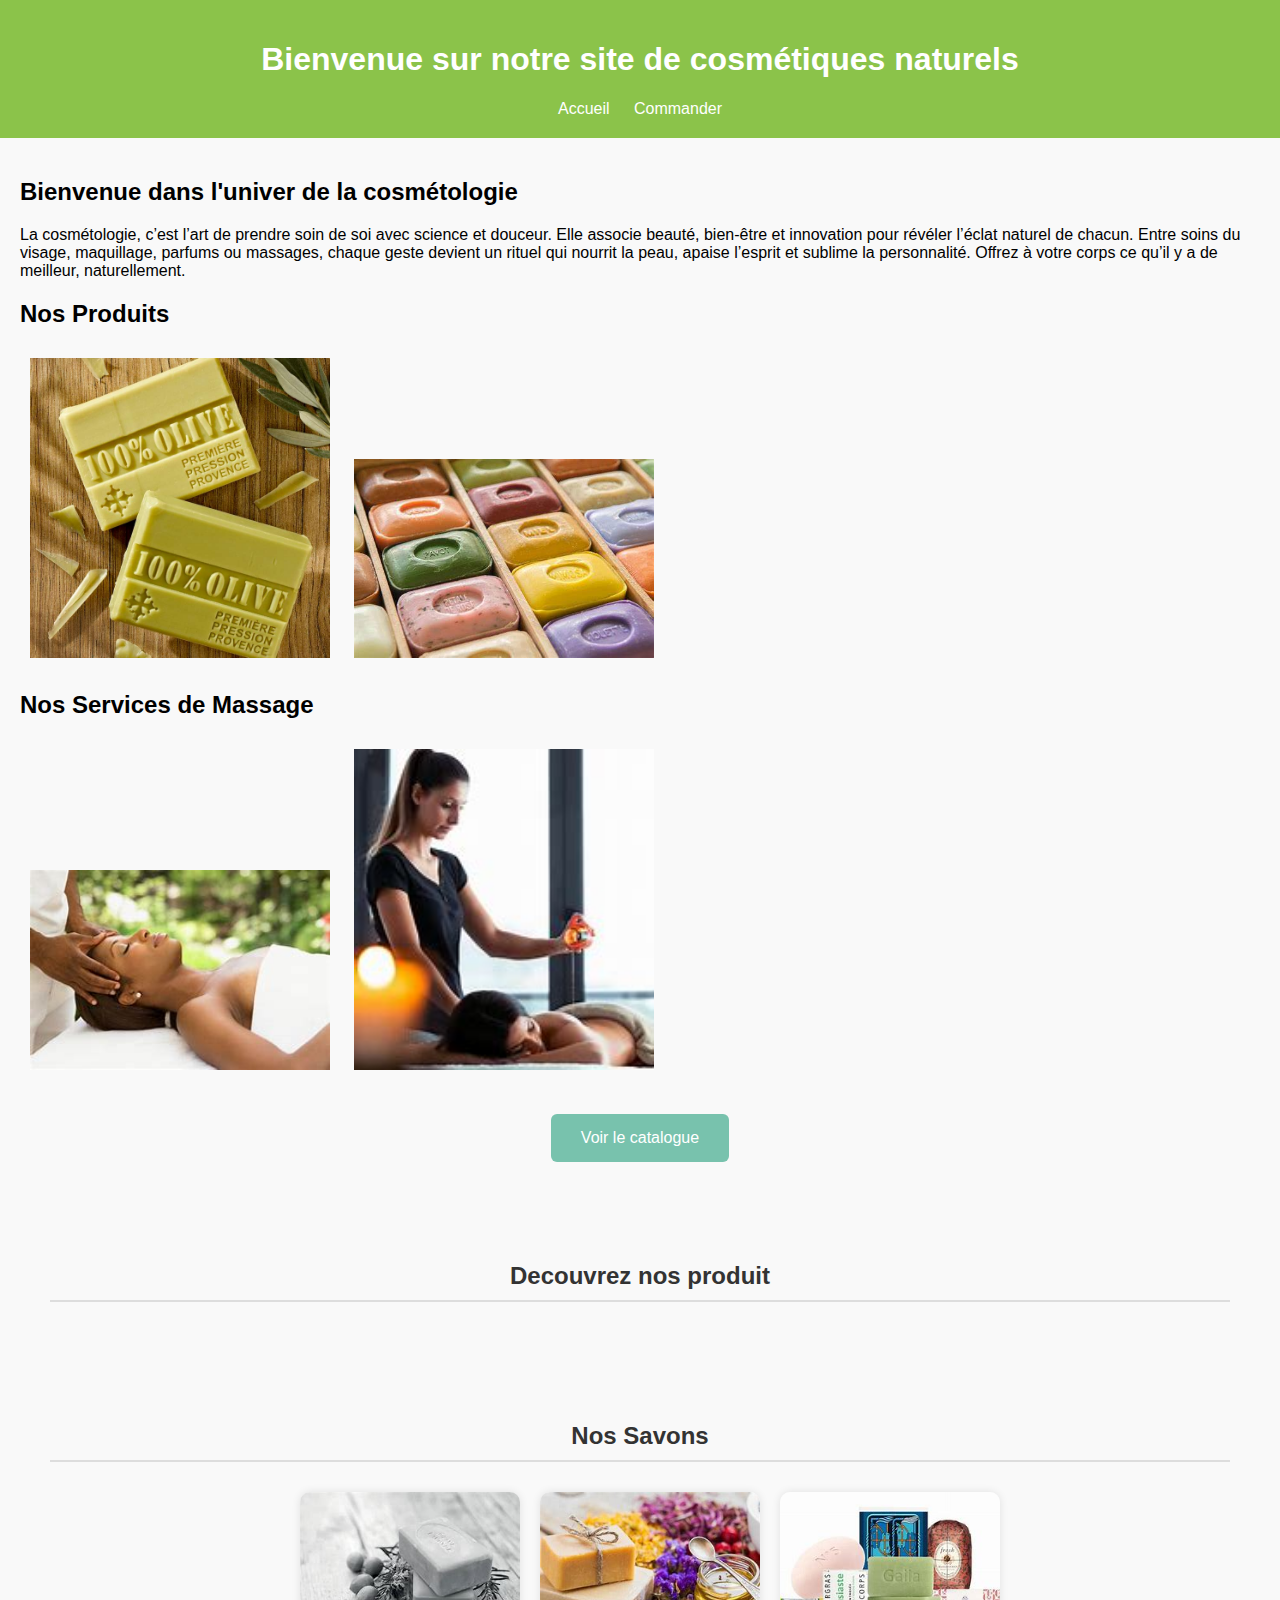
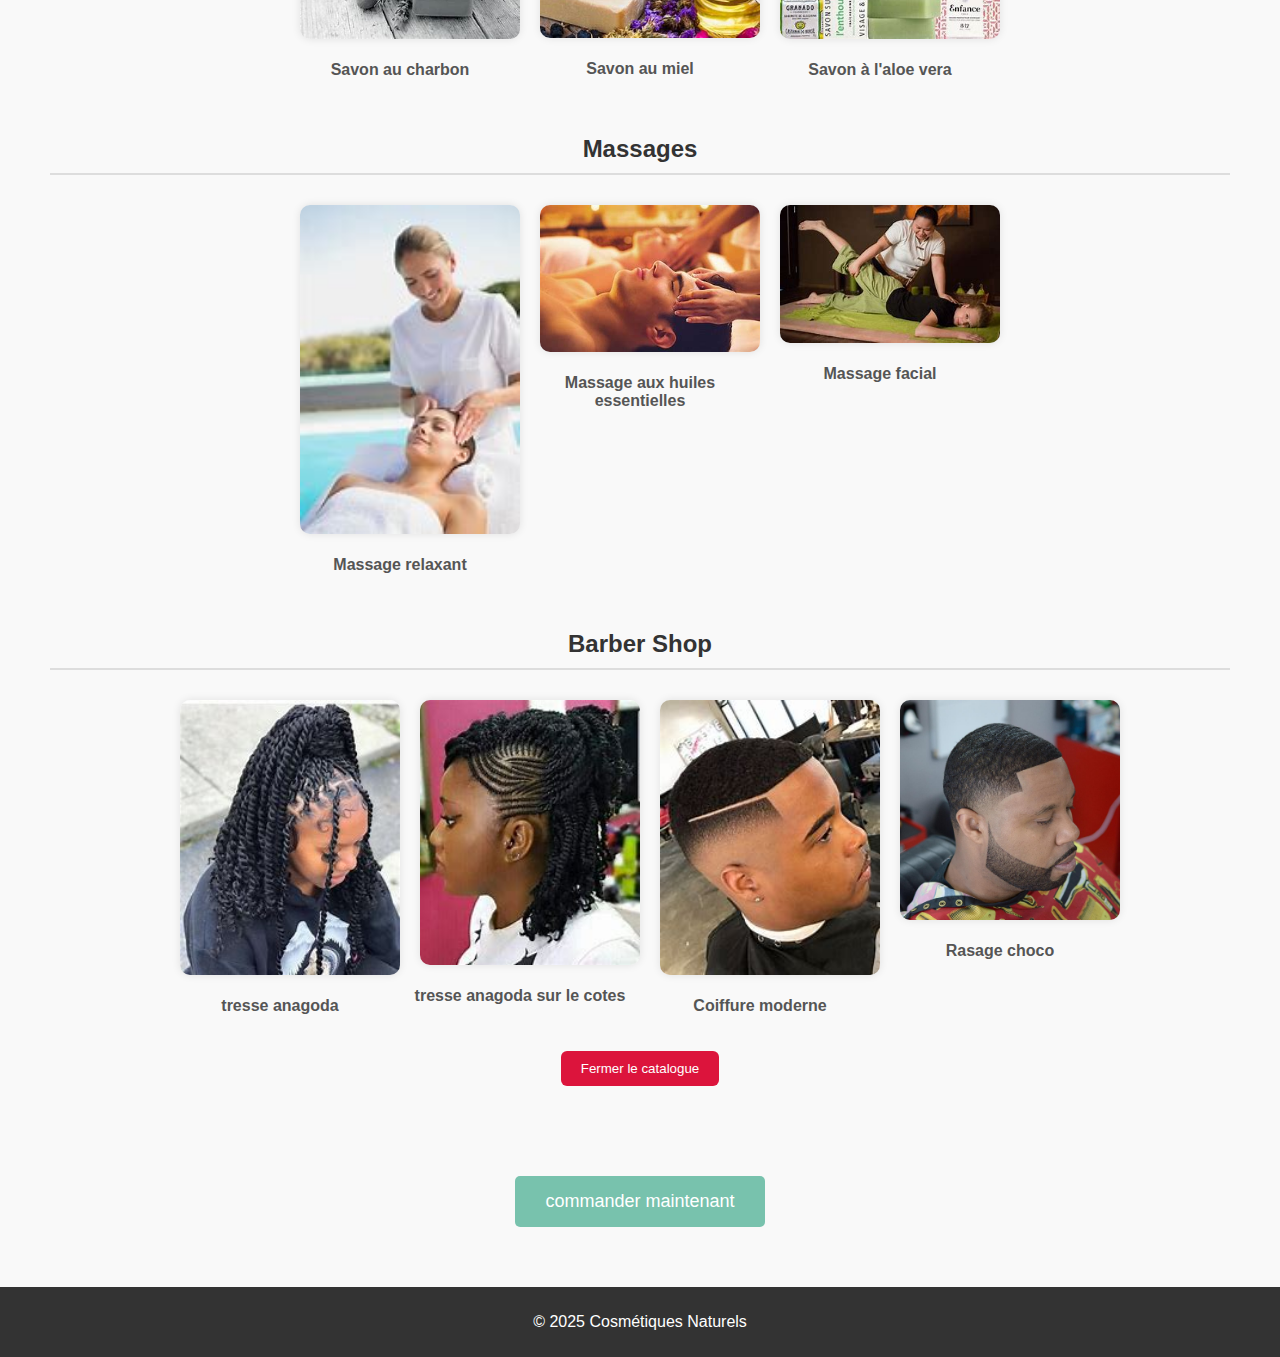
<file: Pojet de site/index.html>
<!DOCTYPE html>
<html lang="fr">
<head>
    <meta charset="UTF-8">
    <title>Accueil - Cosmétiques Naturels</title>
    <link rel="stylesheet" href="style.css">
</head>
<body>
    <header>
        <h1>Bienvenue sur notre site de cosmétiques naturels</h1>
        <nav>
            <a href="index.html">Accueil</a>
            <a href="commande.html">Commander</a>
        </nav>
    </header>

    <main>
        <section class="into-cosmetologie">
            <h2>Bienvenue dans l'univer de la cosmétologie</h2>
            <p>
                 La cosmétologie, c’est l’art de prendre soin de soi avec science et douceur. Elle associe beauté,
        bien-être et innovation pour révéler l’éclat naturel de chacun. Entre soins du visage, maquillage, 
        parfums ou massages, chaque geste devient un rituel qui nourrit la peau, apaise l’esprit et sublime 
        la personnalité. Offrez à votre corps ce qu’il y a de meilleur, naturellement.

            </p>
        </section>
        <section class="galerie">
            <h2>Nos Produits</h2>
            <img src="66.jpg" alt="Savon naturel">
            <img src="OIP(4).jpg" alt="Crème de beauté">
        </section>

        <section>
            <h2>Nos Services de Massage</h2>
            <img src="OIP (1).jpg" alt="Massage relaxant">
            <img src="télécharger.jpg" alt="Massage aux huiles essentielles">
        </section>

        <button class="btn-catalogue" onclick="afficherCatalogue">Voir le catalogue</button>

        <section class="catalogue">
            <h2> Decouvrez nos produit</h2>
        </section>

        <section class="catalogue">
        <h2>Nos Savons</h2>
        <div class="grille">
            <div>
                <img src="20.jpg" alt="Savon 1">
                <p>Savon au charbon</p>
            </div>
            <div>
                <img src="50.jpg" alt="Savon 2">
                <p>Savon au miel</p>
            </div>
            <div>
                <img src="72.jpg" alt="Savon 3">
                <p>Savon à l'aloe vera</p>
            </div>
        </div>

        <h2>Massages</h2>
        <div class="grille">
            <div>
                <img src="the art of relaxation.jpg" alt="Massage 1">
                <p>Massage relaxant</p>
            </div>
            <div>
                <img src="14.jpg" alt="Massage 2">
                <p>Massage aux huiles essentielles</p>
            </div>
            <div>
                <img src="15.jpg" alt="Massage 3">
                <p>Massage facial</p>
            </div>
        </div>

        <h2>Barber Shop</h2>
        <div class="grille">
            <div>
                <img src="OIP (2).jpg" alt="Coiffure 1">
                <p>tresse anagoda</p>
            </div>
            <div>
                <img src="OIP.jpg" alt="Coiffure 2">
                <p>tresse anagoda sur le cotes</p>
            </div>
            <div>
                <img src="1.jpg" alt="Coiffure 3">
                <p>Coiffure moderne</p>
            </div>
            <div>
                <img src="R.jpg" alt="Coiffure 4">
                <p> Rasage choco </p>
            </div>
        </div>
        <button class="btn-fermer" onclick="fermerCatalogue()">Fermer le catalogue</button>
    </section>

        <section style="text-align: center; margin: 40px;">
            <a href="commande.html">
                <button style="padding: 15px 30px; font-size: 18px; background-color: #78c2ad; color: white; border: none; border-radius: 5px; cursor: pointer;">
                    commander maintenant
                </button>
            </a>
        </section>
    </main>

    <footer>
        <p>© 2025 Cosmétiques Naturels</p>
    </footer>

    <script>
        function afficherCatalogue() {
            document.getElementById("catalogue").style.display = "block"; 
        }
        function fermerCatalogue() {
            document.getElementById("catalogue").style.display = "none";
        }
    </script>
</body>
</html>
</file>
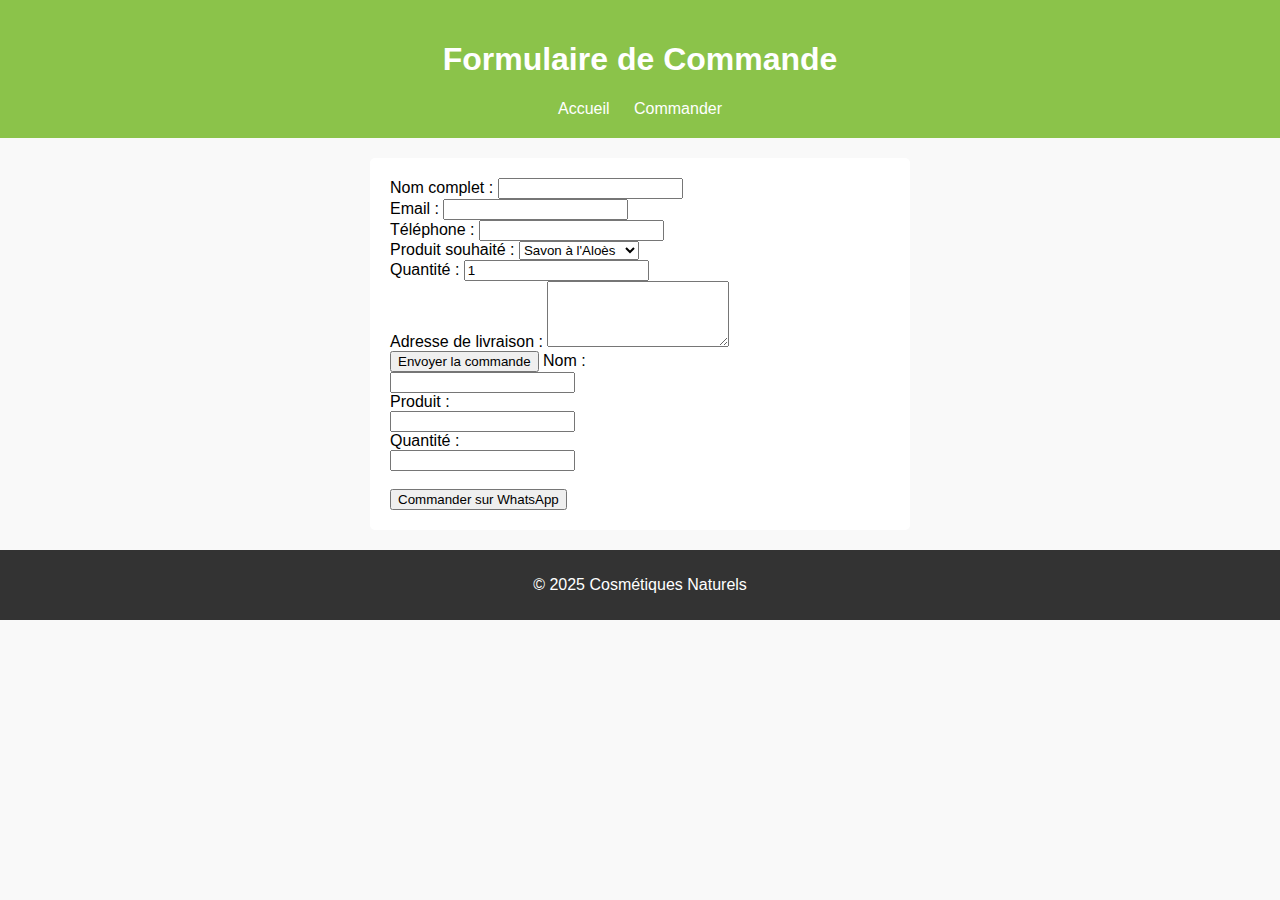
<file: commande.html>
<!DOCTYPE html>
<html lang="fr">
<head>
    <meta charset="UTF-8">
    <title>Commande - Cosmétiques Naturels</title>
    <link rel="stylesheet" href="style.css">
</head>
<body>
    <header>
        <h1>Formulaire de Commande</h1>
        <nav>
            <a href="index.html">Accueil</a>
            <a href="commande.html">Commander</a>
        </nav>
    </header>

    <main>
        <form action="traitement_commande.php" method="post">
            <label>Nom complet :
                <input type="text" name="nom" required>
            </label><br>

            <label>Email :
                <input type="email" name="email" required>
            </label><br>

            <label>Téléphone :
                <input type="tel" name="telephone" required>
            </label><br>

            <label>Produit souhaité :
                <select name="produit">
                    <option value="savon_aloes">Savon à l'Aloès</option>
                    <option value="creme_karite">Crème au Karité</option>
                    <option value="huile_coco">Huile de Coco</option>
                </select>
            </label><br>

            <label>Quantité :
                <input type="number" name="quantite" min="1" value="1">
            </label><br>

            <label>Adresse de livraison :
                <textarea name="adresse" rows="4" required></textarea>
            </label><br>

            <button type="submit">Envoyer la commande</button>
        <form onsubmit="sendToWhatsApp(); return false;">
  <label>Nom :</label><br>
  <input type="text" id="nom" required><br>

  <label>Produit :</label><br>
  <input type="text" id="produit" required><br>

  <label>Quantité :</label><br>
  <input type="number" id="quantite" required><br><br>

  <button type="submit">Commander sur WhatsApp</button>
</form>
</form>
    </main>
    <script>
  function sendToWhatsApp() {
    var nom = document.getElementById("nom").value;
    var produit = document.getElementById("produit").value;
    var quantite = document.getElementById("quantite").value;

    var numero = "22896526985";
    var message = Bonjour, je m'appelle ${nom} et je souhaite commander ${quantite} x ${produit}.;

    var url = "https://wa.me/" + 22896526985 + "?text=" + encodeURIComponent(message);
    window.open(url, '_blank');
  }
</script>

    <footer>
        <p>© 2025 Cosmétiques Naturels</p>
    </footer>
</body>
</html>
</file>
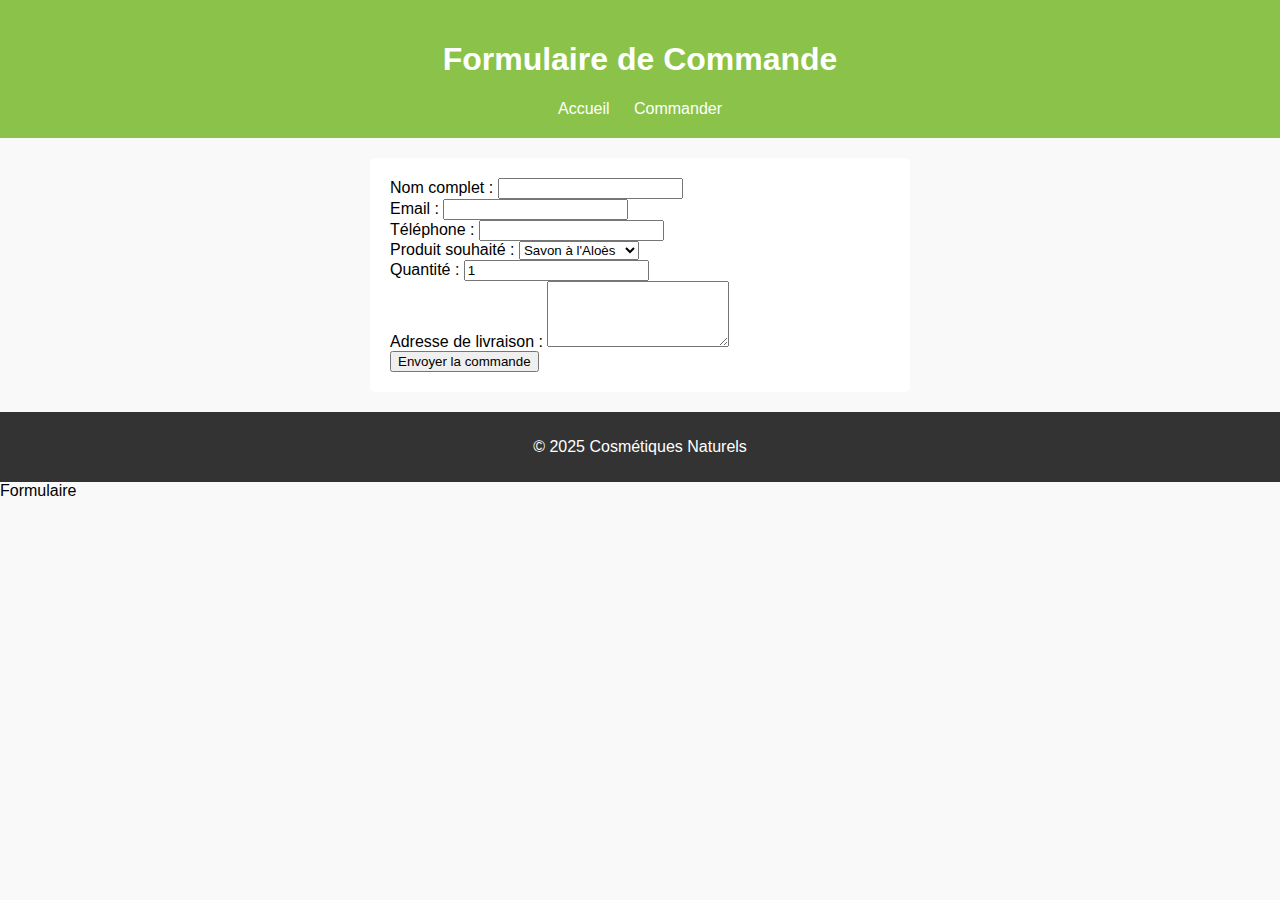
<file: Pojet de site/commande.html>
<!DOCTYPE html>
<html lang="fr">
<head>
    <meta charset="UTF-8">
    <title>Commande - Cosmétiques Naturels</title>
    <link rel="stylesheet" href="style.css">
</head>
<body>
    <header>
        <h1>Formulaire de Commande</h1>
        <nav>
            <a href="index.html">Accueil</a>
            <a href="commande.html">Commander</a>
        </nav>
    </header>

    <main>
        <form action="traitement_commande.php" method="post">
            <label>Nom complet :
                <input type="text" name="nom" required>
            </label><br>

            <label>Email :
                <input type="email" name="email" required>
            </label><br>

            <label>Téléphone :
                <input type="tel" name="telephone" required>
            </label><br>

            <label>Produit souhaité :
                <select name="produit">
                    <option value="savon_aloes">Savon à l'Aloès</option>
                    <option value="creme_karite">Crème au Karité</option>
                    <option value="huile_coco">Huile de Coco</option>
                </select>
            </label><br>

            <label>Quantité :
                <input type="number" name="quantite" min="1" value="1">
            </label><br>

            <label>Adresse de livraison :
                <textarea name="adresse" rows="4" required></textarea>
            </label><br>

            <button type="submit">Envoyer la commande</button>
        </form>
    </main>

    <footer>
        <p>© 2025 Cosmétiques Naturels</p>
    </footer>
</body>
</html>
Formulaire
</file>
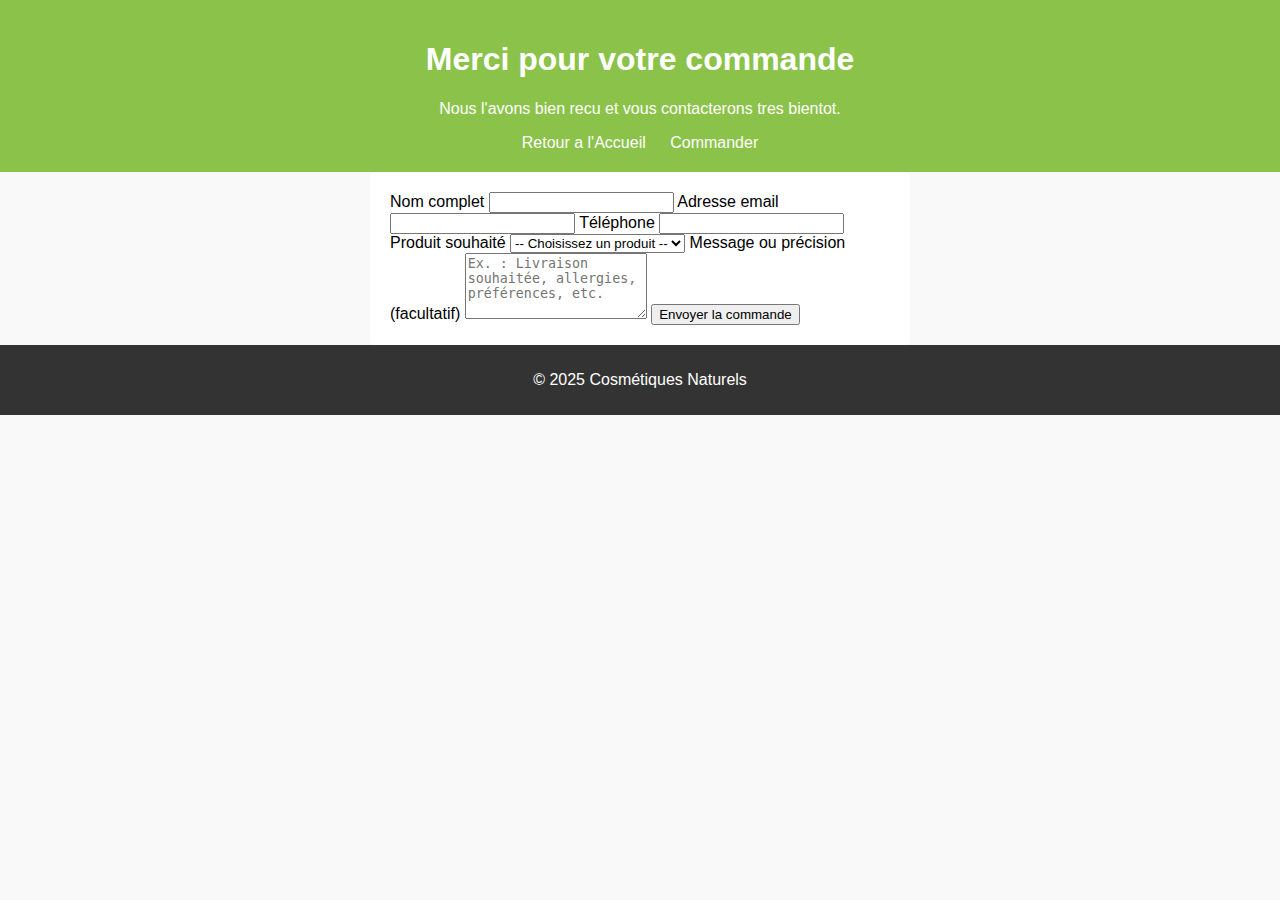
<file: Pojet de site/formulaire.html>
<!DOCTYPE html>
<html lang="fr">
<head>
    <meta charset="UTF-8">
    <title>Commande - Cosmétiques Naturels</title>
    <link rel="stylesheet" href="style.css">
</head>
<body>
    <header>
        <nav>
         <div class="message">
            <h1> Merci pour votre commande</h1>
            <p> Nous l'avons bien recu et vous contacterons tres bientot.</p>
            <a href="index.html"> Retour a l'Accueil</a>
            <a href="commande.html">Commander</a>
         </div>
        </nav>
    </header>

     <form action="merci.html" method="post">
            <label for="nom">Nom complet</label>
            <input type="text" id="nom" name="nom" required>

            <label for="email">Adresse email</label>
            <input type="email" id="email" name="email" required>

            <label for="telephone">Téléphone</label>
            <input type="tel" id="telephone" name="telephone" required>

            <label for="produit">Produit souhaité</label>
            <select id="produit" name="produit" required>
                <option value="">-- Choisissez un produit --</option>
                <option value="savon_charbon">Savon au charbon</option>
                <option value="savon_miel">Savon au miel</option>
                <option value="massage_relaxant">Massage relaxant</option>
                <option value="massage_huile">Massage aux huiles</option>
                <option value="coiffure_degrade">Coupe dégradée</option>
                <option value="barbe">Soin barbe</option>
            </select>

            <label for="message">Message ou précision (facultatif)</label>
            <textarea id="message" name="message" rows="4" placeholder="Ex. : Livraison souhaitée, allergies, préférences, etc."></textarea>

            <input type="submit" value="Envoyer la commande">
        </form>
    <footer>
        <p>© 2025 Cosmétiques Naturels</p>
    </footer>
    <script>
    document.getElementById("formulaire-commande").addEventListener("submit", function(event){
        event.preventDefault();

        const nom = document.getElementById("nom").value;
        const tel = document.getElementById("telephone").value;
        const produit = document.getElementById("produit").value;
        const message = document.getElementById("message").value;

        const texte = `Bonjour, je souhaite passer une commande :%0A
Nom : ${nom}%0A
Téléphone : ${tel}%0A
Produit : ${produit}%0A
Message : ${message}`;

        // 🔁 Remplace le numéro par ton numéro WhatsApp (avec l'indicatif international, sans le +)
        const numero = "22896526985";

        window.open(https://wa.me/${22896526985}?text=${texte},'_blank');
    });
</script>
</body>
</html>
</file>
<file: Pojet de site/style.css>
body {
    font-family: Arial, sans-serif;
    background-color: #f9f9f9;
    margin: 0;
    padding: 0;
}

header {
    background-color: #8bc34a;
    color: white;
    padding: 20px;
    text-align: center;
}

nav a {
    margin: 0 10px;
    color: white;
    text-decoration: none;
}

main {
    padding: 20px;
}

img {
    width: 300px;
    height: auto;
    margin: 10px;
}

form {
    background-color: white;
    padding: 20px;
    border-radius: 5px;
    max-width: 500px;
    margin: auto;
}

footer {
    background-color: #333;
    color: white;
    text-align: center;
    padding: 10px;
}
.catalogue {
    text-align: center;
    padding: 30px;
}

.catalogue h2 {
    margin-top: 40px;
    color: #333;
    font-size: 24px;
    border-bottom: 2px solid #ddd;
    padding-bottom: 10px;
}

.grille {
    display: flex;
    flex-wrap: wrap;
    justify-content: center;
    gap: 20px;
    margin-top: 20px;
}

.grille div {
    width: 220px;
    text-align: center;
}

.grille img {
    width: 220px;
    height: 220;
    object-fit: cover;
    border-radius:10px;
    box-shadow: 0 0 8px rgba(0,0,0,0.1);
}

.grille p {
    margin-top: 8px;
    font-weight: bold;
    color: #555;
}
.btn-catalogue {
    display: block;
    margin: 30px auto;
    padding: 15px 30px;
    font-size: 16px;
    background-color: #78c2ad;
    color: white;
    border: none;
    border-radius: 6px;
    cursor: pointer;
}
.btn-fermer {
    display: block;
    margin: 20px auto;
    padding: 10px 20px;
    background-color: crimson;
    color: white;
    border: none;
    border-radius: 6px;
    cursor: pointer;
}
.intro-cosmetologie {
    background-color: #f8f4ee;
    padding: 30px;
    margin: 40px auto;
    max-width: 800px;
    text-align: center;
    border-radius: 8px;
    box-shadow: 0 0 8px rgba(0,0,0,0.05);
}

.intro-cosmetologie h2 {
    color: #9b5722;
    font-size: 26px;
    margin-bottom: 15px;
}

.intro-cosmetologie p {
    font-size: 20px;
    color: #444;
    line-height: 1.8;
}
body {
            font-family: 'Segoe UI', sans-serif;
            background-color: #f9f9f9;
        }

        .formulaire {
            max-width: 600px;
            margin: 50px auto;
            padding: 30px;
            background-color: #ffffff;
            border-radius: 10px;
            box-shadow: 0 4px 10px rgba(0,0,0,0.1);
        }

        .formulaire h2 {
            text-align: center;
            color: #333;
            margin-bottom: 30px;
        }

        .formulaire label {
            display: block;
            margin-bottom: 8px;
            font-weight: 600;
            color: #555;
        }

        .formulaire input[type="text"],
        .formulaire input[type="email"],
        .formulaire input[type="tel"],
        .formulaire select,
        .formulaire textarea {
            width: 100%;
            padding: 12px;
            margin-bottom: 20px;
            border: 1px solid #ccc;
            border-radius: 6px;
            font-size: 16px;
        }

        .formulaire textarea {
            resize: vertical;
        }

        .formulaire input[type="submit"] {
            background-color: #78c2ad;
            color: white;
            padding: 12px 25px;
            font-size: 16px;
            border: none;
            border-radius: 6px;
            cursor: pointer;
            transition: background-color 0.3s;
        }

        .formulaire input[type="submit"]:hover {
            background-color: #5ea491;
        }
</file>
<file: style.css>
body {
    font-family: Arial, sans-serif;
    background-color: #f9f9f9;
    margin: 0;
    padding: 0;
}

header {
    background-color: #8bc34a;
    color: white;
    padding: 20px;
    text-align: center;
}

nav a {
    margin: 0 10px;
    color: white;
    text-decoration: none;
}

main {
    padding: 20px;
}

img {
    width: 300px;
    height: auto;
    margin: 10px;
}

form {
    background-color: white;
    padding: 20px;
    border-radius: 5px;
    max-width: 500px;
    margin: auto;
}

footer {
    background-color: #333;
    color: white;
    text-align: center;
    padding: 10px;
}
.catalogue {
    text-align: center;
    padding: 30px;
}

.catalogue h2 {
    margin-top: 40px;
    color: #333;
    font-size: 24px;
    border-bottom: 2px solid #ddd;
    padding-bottom: 10px;
}

.grille {
    display: flex;
    flex-wrap: wrap;
    justify-content: center;
    gap: 20px;
    margin-top: 20px;
}

.grille div {
    width: 220px;
    text-align: center;
}

.grille img {
    width: 220px;
    height: 220;
    object-fit: cover;
    border-radius:10px;
    box-shadow: 0 0 8px rgba(0,0,0,0.1);
}

.grille p {
    margin-top: 8px;
    font-weight: bold;
    color: #555;
}
.btn-catalogue {
    display: block;
    margin: 30px auto;
    padding: 15px 30px;
    font-size: 16px;
    background-color: #78c2ad;
    color: white;
    border: none;
    border-radius: 6px;
    cursor: pointer;
}
.btn-fermer {
    display: block;
    margin: 20px auto;
    padding: 10px 20px;
    background-color: crimson;
    color: white;
    border: none;
    border-radius: 6px;
    cursor: pointer;
}
.intro-cosmetologie {
    background-color: #f8f4ee;
    padding: 30px;
    margin: 40px auto;
    max-width: 800px;
    text-align: center;
    border-radius: 8px;
    box-shadow: 0 0 8px rgba(0,0,0,0.05);
}

.intro-cosmetologie h2 {
    color: #9b5722;
    font-size: 26px;
    margin-bottom: 15px;
}

.intro-cosmetologie p {
    font-size: 20px;
    color: #444;
    line-height: 1.8;
}
body {
            font-family: 'Segoe UI', sans-serif;
            background-color: #f9f9f9;
        }

        .formulaire {
            max-width: 600px;
            margin: 50px auto;
            padding: 30px;
            background-color: #ffffff;
            border-radius: 10px;
            box-shadow: 0 4px 10px rgba(0,0,0,0.1);
        }

        .formulaire h2 {
            text-align: center;
            color: #333;
            margin-bottom: 30px;
        }

        .formulaire label {
            display: block;
            margin-bottom: 8px;
            font-weight: 600;
            color: #555;
        }

        .formulaire input[type="text"],
        .formulaire input[type="email"],
        .formulaire input[type="tel"],
        .formulaire select,
        .formulaire textarea {
            width: 100%;
            padding: 12px;
            margin-bottom: 20px;
            border: 1px solid #ccc;
            border-radius: 6px;
            font-size: 16px;
        }

        .formulaire textarea {
            resize: vertical;
        }

        .formulaire input[type="submit"] {
            background-color: #78c2ad;
            color: white;
            padding: 12px 25px;
            font-size: 16px;
            border: none;
            border-radius: 6px;
            cursor: pointer;
            transition: background-color 0.3s;
        }

        .formulaire input[type="submit"]:hover {
            background-color: #5ea491;
        }
</file>
